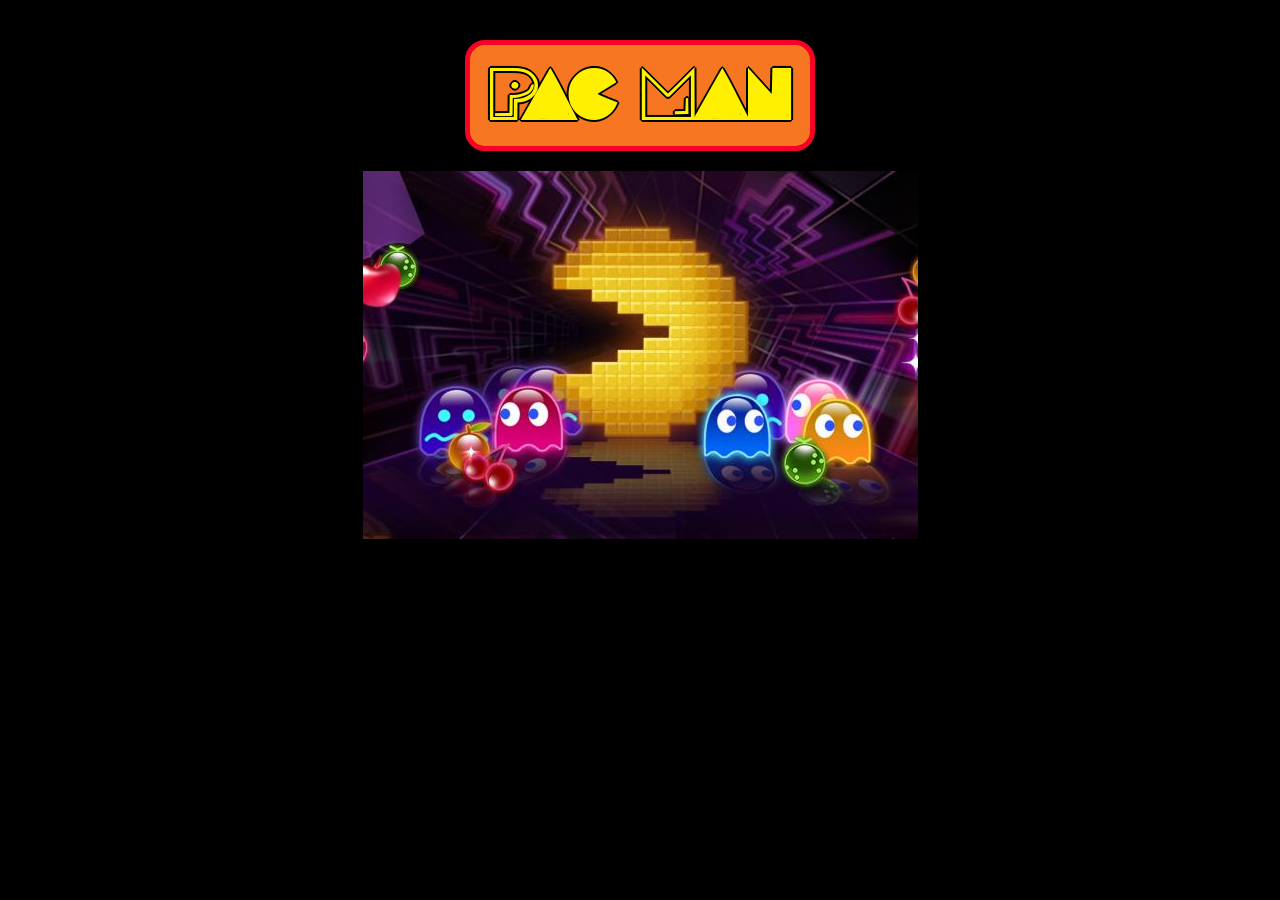
<file: index.html>
<!DOCTYPE html>
<html lang="en">

<head>
  <meta charset="UTF-8">
  <meta name="viewport" content="width=device-width, initial-scale=1.0">
  <meta http-equiv="X-UA-Compatible" content="ie=edge">
  <link rel="stylesheet" type="text/css" href="style.css">
  <title>Pac Man</title>
</head>

<body>
  <header>
    <div class="titleSign">
      <h1>Pac Man</h1>
    </div>
  </header>
  <main class="container">

  </main>

  <script src="js/ghost.js"></script>
  <script src="js/candy.js"></script>
  <script src="js/pacman.js"></script>
  <script src="js/level.js"></script>
  <script src="js/game.js"></script>
  <script src="js/main.js"></script>
</body>

</html>
</file>
<file: style.css>
@font-face {
  font-family: "Pac Font";
  src: url("fonts/PAC-FONT.TTF");
}

@font-face {
  font-family: "Arcade Classic";
  src: url("fonts/ARCADECLASSIC.TTF");
}

/* ---- reset ---- */

html {
  box-sizing: border-box;
}

*, *:before, *:after {
  box-sizing: inherit;
}

div {
  display: block;
}

/* ---- typography ---- */

body {
  margin: 0;
  padding: 0;
  background-color: #000000;
  font-family: 'Courier New', Courier, monospace;
  font-size: 16px;
  line-height: 147%;
}

h1 {
  font-family: "Pac Font", Impact;
  text-align: center;
  color: #fff000;
  font-size: 50px;
  padding: 5px;
  /* margin: 10px 0 10px 0; */
  /* text-shadow: 2px 2px #ffffff; */
  text-shadow: 2px 0 0 #000, -2px 0 0 #000, 0 2px 0 #000, 0 -2px 0 #000, 1px 1px #000, -1px -1px 0 #000, 1px -1px 0 #000, -1px 1px 0 #000;
}

h2 {
  font-family: 'Arcade Classic', 'Courier New', Courier;
  text-align: center;
  color: #fff000;
  font-weight: 200;
  font-size: 28px;
  padding: 5px;
  border: 1px solid #000000;
}

h3 {}

p {
  margin: 0;
}

/* ---- layout ---- */

header {
  margin-top: 20px;
  display: flex;
  justify-content: center;
  align-items: center;
  /* align-content: center; */
}

section {
  display: flex;
  flex-direction: column;
  justify-content: center;
  align-items: center;
  align-content: center;
}

/* ---- CLASSES ---- */

.titleSign {
  width: 350px;
  background-color: #f67622;
  border: 5px solid #f80126;
  border-radius: 20px;
  margin: 20px 0 20px 0;
}

.section {
  margin-bottom: 20px;
  padding-top: 20px;
}

.gameBorder {
  width: 250px;
  border: 7px double blue;
  border-radius: 15px;
  padding: 20px;
}

/* ---- ID's ---- */

#site-header {
  font-family: 'Arcade Classic', 'Courier New', Courier;
  padding: 30px 0;
  color: white;
  background: #111;
}

#lives {
  font-family: 'Arcade Classic', 'Courier New', Courier;
  color: #ffffff;
  font-size: 20px;
  padding: 10px 0 8px 0;
}

#pacman-won {
  font-family: 'Arcade Classic', 'Courier New', Courier;
  color: #ffffff;
  font-size: 22px;
  font-weight: 200;
  padding: 4px 0 4px 0;
}

#site-footer {
  color: white;
  padding: 60px 0;
  background: #111;
}

#site-main {
  margin-bottom: 60px;
}

#easter-egg {
  margin: 25px 0 25px 0;
  width: 100px;
  height: 128px;
}

/* ---- components ---- */

.button, .start-button, .restart-button {
  margin: 25px 0 25px 0;
  -moz-box-shadow: 0px 1px 0px 0px #fff6af;
  -webkit-box-shadow: 0px 1px 0px 0px #fff6af;
  box-shadow: 0px 1px 0px 0px #fff6af;
  background-color: #ffec64;
  border: 1px solid #ffaa22;
  cursor: pointer;
  color: #000000;
  font-family: 'Arcade Classic', 'Courier New', Courier;
  font-size: 15px;
  font-weight: 300;
  padding: 8px 20px;
  text-decoration: none;
}

.button:hover, .start-button:hover, .restart-button:hover {
  background-color: #ffab23;
}

.button:active, .start-button:active, .restart-button:active {
  border: 1px solid #ffaa22;
}

@media (min-width: 768px) {
  .container {
    width: 100%;
    display: flex;
    flex-direction: column;
    justify-content: center;
    align-items: center;
    align-content: center;
  }
  /* ---- section ---- */
  /* section.testimonials .button {
    margin-bottom: 10px;
  } */
  .game-container {
    width: 476px;
    height: 560px;
    /* border: 1px solid blue; */
  }
}

@media (max-width: 768px) {
  .container {
    width: 100%;
    display: flex;
    flex-direction: column;
    justify-content: center;
    align-items: center;
    align-content: center;
  }
  .game-container {
    width: 476px;
    height: 320px;
    /* border: 1px solid blue; */
  }
}
</file>
